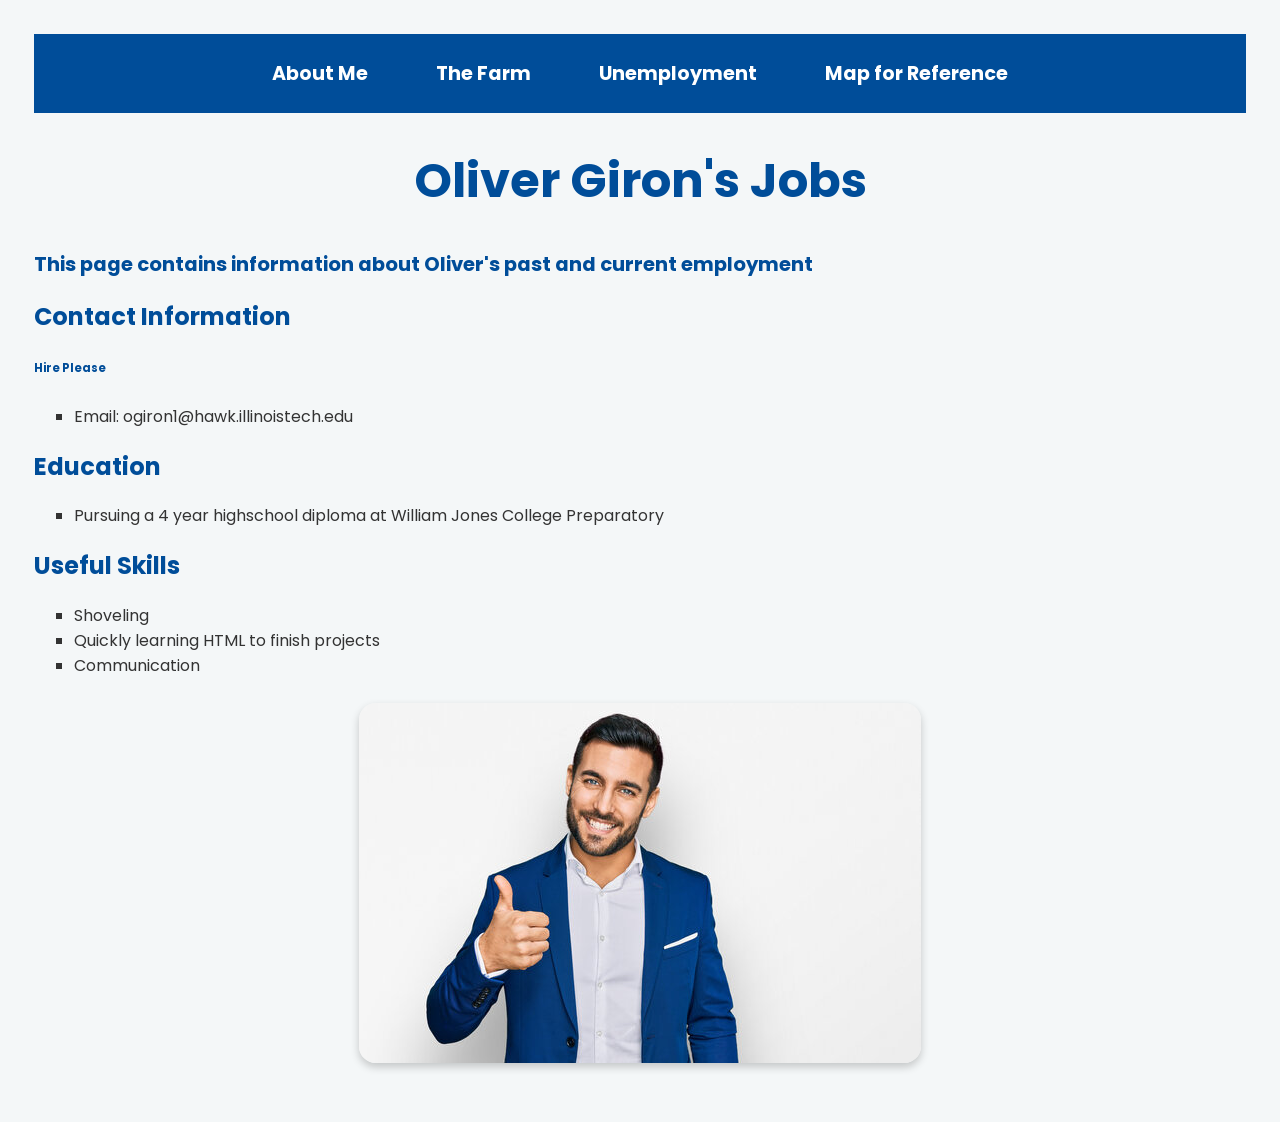
<file: index.html>
﻿<!DOCTYPE html>
<html lang="en">
<head>
    <meta charset="UTF-8">
    <title>Oliver Giron's Jobs</title>
    <link rel="stylesheet" href="styles.css">
    <script src="script.js"></script>
</head>
<body class="fluid-layout">
    <nav>
      <ul>
        <li><a href="index.html">About Me</a></li>
        <li><a href="farm.html">The Farm</a></li>
        <li><a href="unemployment.html">Unemployment</a></li>
        <li><a href="map.html">Map for Reference</a></li>
      </ul>
    </nav>
  
    <h1>Oliver Giron's Jobs</h1>
    <h3>This page contains information about Oliver's past and current employment</h3>
    

    <h2>Contact Information</h2>
    <h6>Hire Please</h6>
    <ul>
        <li>Email: ogiron1@hawk.illinoistech.edu</li>
    </ul>


    <h2>Education</h2>
    <ul>
        <li>Pursuing a 4 year highschool diploma at William Jones College Preparatory</li>
    </ul>

    <h2>Useful Skills</h2>
    <ul>
        <li>Shoveling</li>
        <li>Quickly learning HTML to finish projects</li>
        <li>Communication</li>
    </ul>

    <img src="images/hireableface.jpg" alt="hireable face">
</body>
</html>
</file>
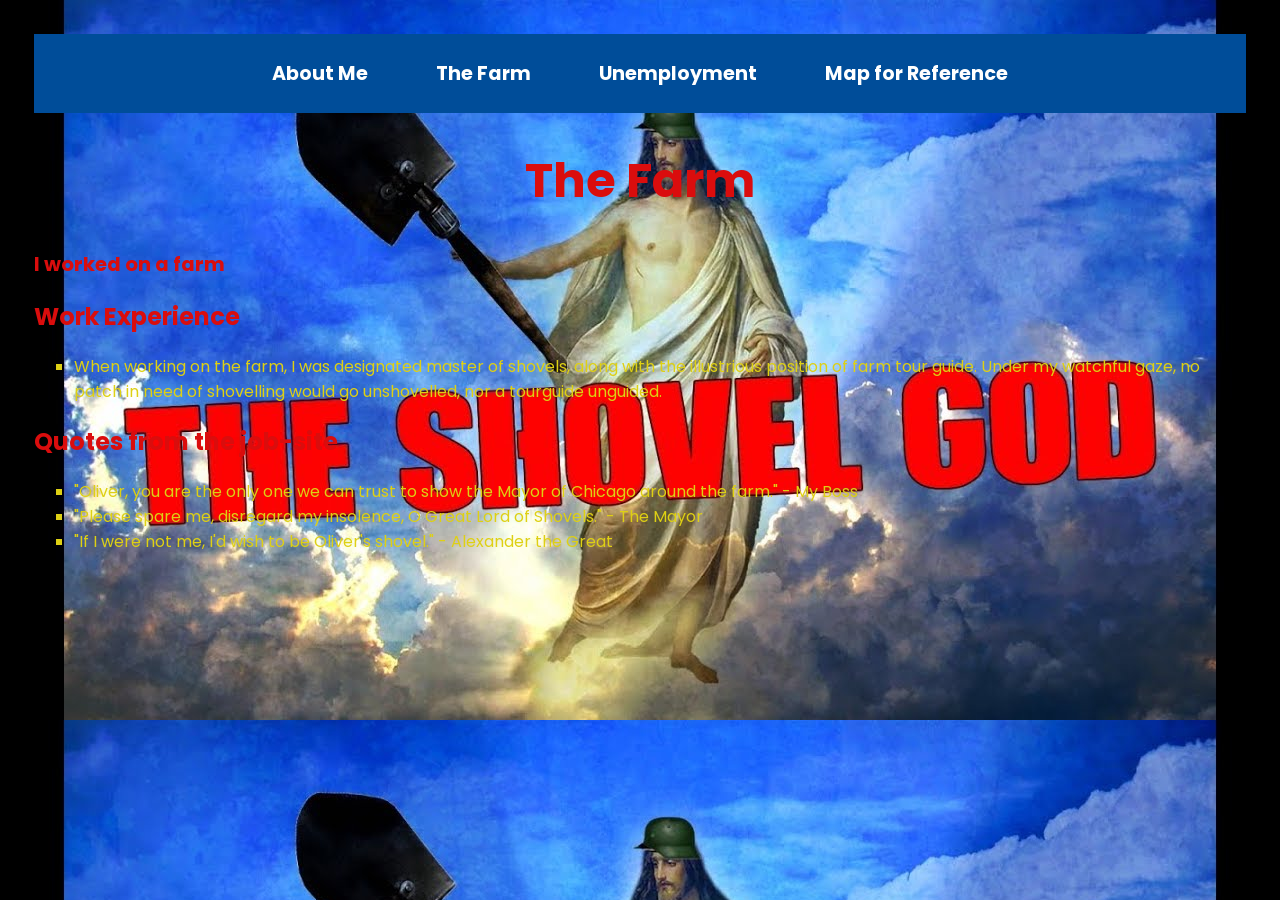
<file: farm.html>
﻿<!DOCTYPE html>
<html lang="en">
<head>
    <meta charset="UTF-8">
    <title>The Farm</title>
    <link rel="stylesheet" href="styles.css">
    <script src="script.js"></script>
</head>
<body id="farm-body" class="farm-page">
    <nav>
      <ul>
        <li><a href="index.html">About Me</a></li>
        <li><a href="farm.html">The Farm</a></li>
        <li><a href="unemployment.html">Unemployment</a></li>
        <li><a href="map.html">Map for Reference</a></li>
      </ul>
    </nav>
    <h1>The Farm</h1>
    <h3>I worked on a farm</h3>
    


    <h2>Work Experience</h2>
    <ul>
        <li>When working on the farm, I was designated master of shovels, along with the illustrious position of farm tour guide. Under my watchful gaze, no patch in need of shovelling would go unshovelled, nor a tourguide unguided.</li>
    </ul>

    <h2>Quotes from the job-site</h2>
    <ul>
        <li>"Oliver, you are the only one we can trust to show the Mayor of Chicago around the farm." - My Boss</li>
        <li>"Please spare me, disregard my insolence, O Great Lord of Shovels." - The Mayor</li>
        <li>"If I were not me, I'd wish to be Oliver's shovel." - Alexander the Great</li>
    </ul>

</body>
</html>
</file>
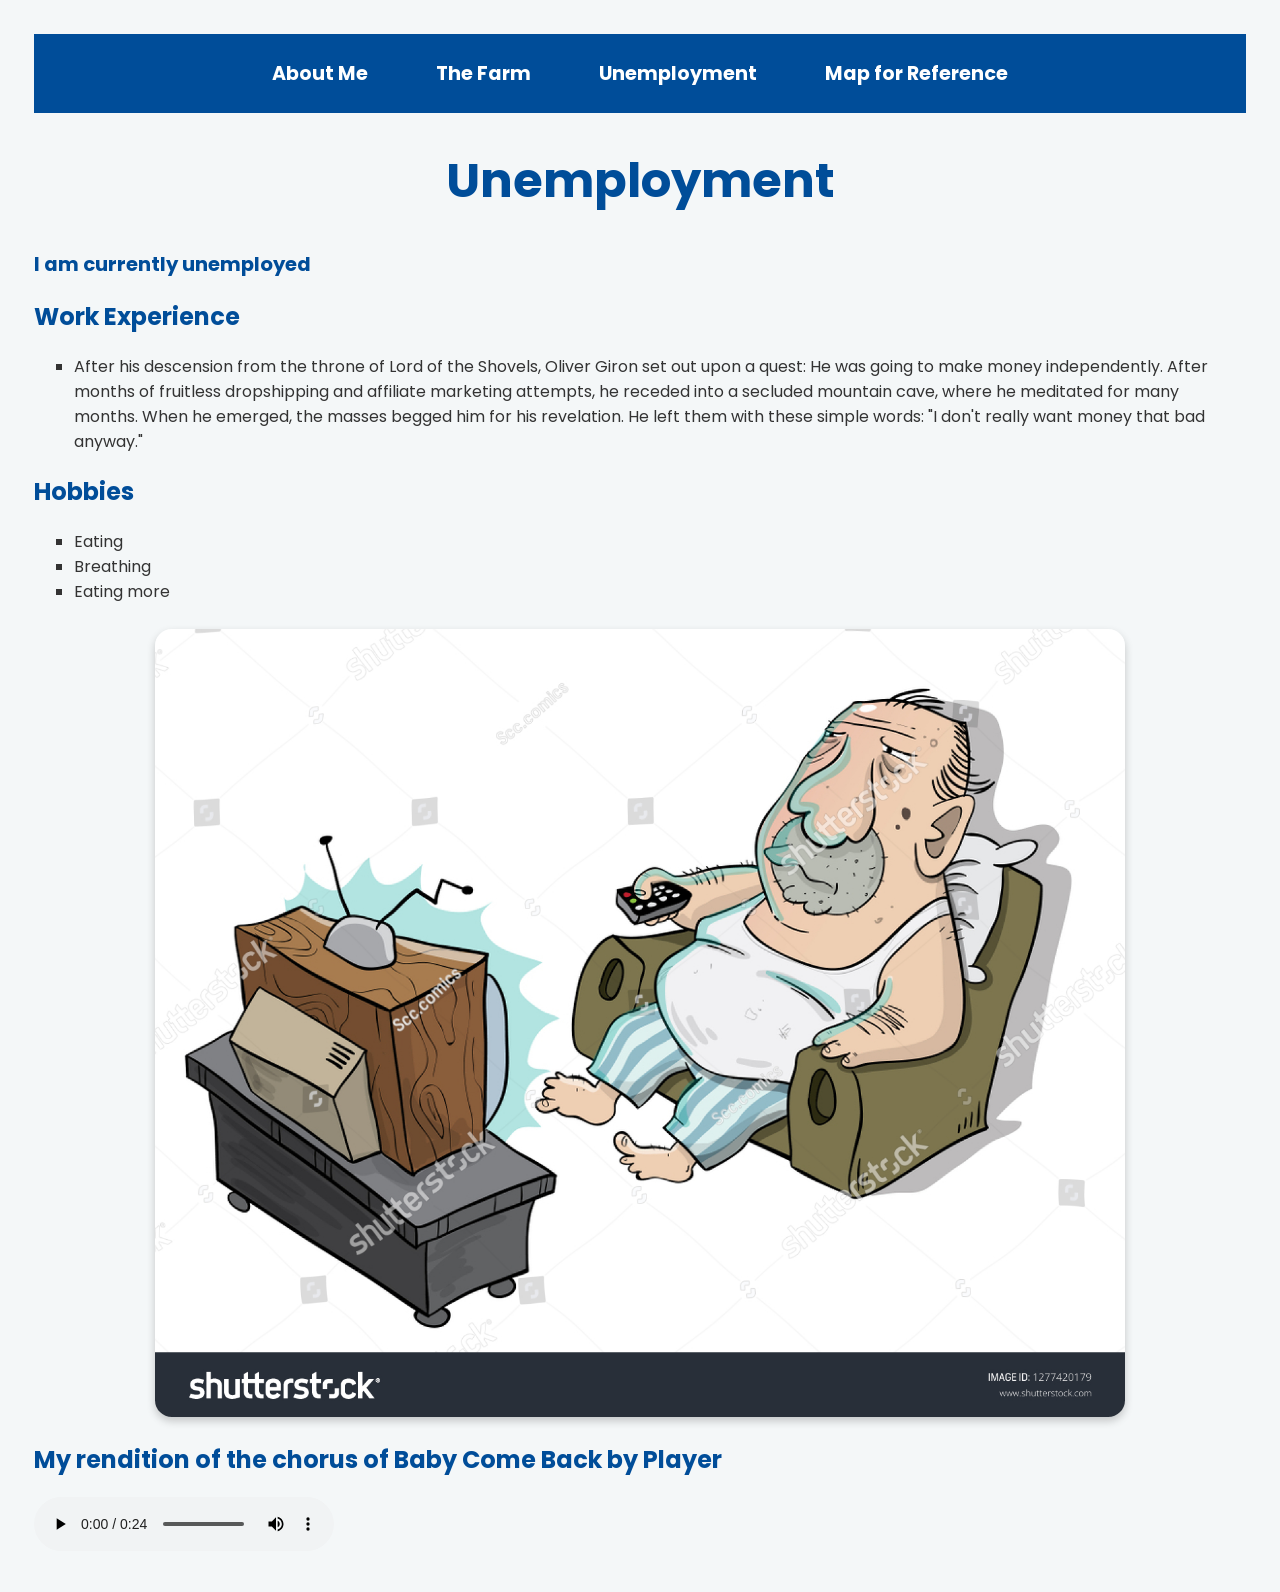
<file: unemployment.html>
﻿<!DOCTYPE html>
<html lang="en">
<head>
    <meta charset="UTF-8">
    <title>Unemployment</title>
    <link rel="stylesheet" href="styles.css">
    <script src="script.js"></script>
</head>
<body>

    <nav>
      <ul>
        <li><a href="index.html">About Me</a></li>
        <li><a href="farm.html">The Farm</a></li>
        <li><a href="unemployment.html">Unemployment</a></li>
        <li><a href="map.html">Map for Reference</a></li>
      </ul>
    </nav>
    <h1>Unemployment</h1>
    <h3>I am currently unemployed</h3>

    <h2>Work Experience</h2>
    <ul>
        <li>After his descension from the throne of Lord of the Shovels, Oliver Giron set out upon a quest: He was going to make money independently. After months of fruitless dropshipping and affiliate marketing attempts, he receded into a secluded mountain cave, where he meditated for many months. When he emerged, the masses begged him for his revelation. He left them with these simple words: "I don't really want money that bad anyway."</li>
    </ul>

    <h2>Hobbies</h2>
    <ul>
        <li>Eating</li>
        <li>Breathing</li>
        <li>Eating more</li>
    </ul>

    <img src="images/unemployedme.jpg" alt="unemployed me">

    <h2>My rendition of the chorus of Baby Come Back by Player</h2>

    <audio controls>
        <source src="images/babycomeback.mp3" type="audio/mpeg">
    </audio>

</body>
</html>
</file>
<file: styles.css>
@import url('https://fonts.googleapis.com/css2?family=Poppins:wght@400;700&display=swap');


html {
  font-size: 16px;
}

body {
  font-family: 'Poppins', sans-serif;
  background-color: #f4f7f8;
  color: #333;
  margin: 0;
  padding: 0;
}

#farm-body {
  background-image: url("../images/shovelgod.jpg");
}

.farm-page h1 {
  color: #da0d0d;
}

.farm-page h2 {
  color: #da0d0d;
}

.farm-page h3 {
  color: #da0d0d;
}


.farm-page li {
  color: #ded014;
}

nav {
  background-color: #004d99;
  text-align: center;
  padding: 1em 0;
}

nav ul {
  list-style: none;
  margin: 0;
  padding: 0;
}

nav li {
  display: inline-block;
  margin: 0 1.5em;
}

nav a {
  color: white;
  text-decoration: none;
  font-weight: bold;
  font-size: 1.1rem;
}

nav a:hover {
  color: #ffcc00;
}


main {
  max-width: 60rem;
  margin: 2em auto;
  background-color: white;
  padding: 2em;
  border-radius: 1em;
  box-shadow: 0 0 10px rgba(0,0,0,0.1);
}

h1, h2, h3, h6 {
  color: #004d99;
}


ul {
  list-style-type: square;
}


img {
  max-width: 100%;
  border-radius: 1em;
  display: block;
  margin: 1.5em auto;
}


.fluid-layout main {
  width: 80%;
  max-width: none;
  padding: 3vw;
  font-size: 1.1rem;
}


h1 {
  font-size: 2rem;
}

h2 {
  font-size: 1.5rem;
}

p, li {
  font-size: 1rem;
}

#map {
  height: 500px;
  width: 100%;
  border-radius: 1em;
  margin: 2em 0;
}

#contact-btn {
  background-color: #004d99;
  color: white;
  padding: 1em 2em;
  border: none;
  border-radius: 0.5em;
  font-size: 1.1rem;
  font-weight: bold;
  cursor: pointer;
  margin: 1em 0;
}

#contact-btn:hover {
  background-color: #ffcc00;
  color: #333;
}

@media (min-width: 768px) {
  body {
    padding: 1em;
    font-size: 1.05rem;
  }
  
  nav li {
    margin: 0 2em;
  }
  
  h1 {
    font-size: 2.5rem;
    text-align: center;
  }
}

@media (min-width: 1024px) {
  body {
    padding: 2em;
  }
  
  nav {
    padding: 1.5em 0;
  }
  
  nav a {
    font-size: 1.2rem;
    transition: all 0.3s ease;
  }
  
  h1 {
    font-size: 3rem;
  }
  
  img {
    max-width: 80%;
    box-shadow: 0 4px 8px rgba(0,0,0,0.2);
  }
}
</file>
